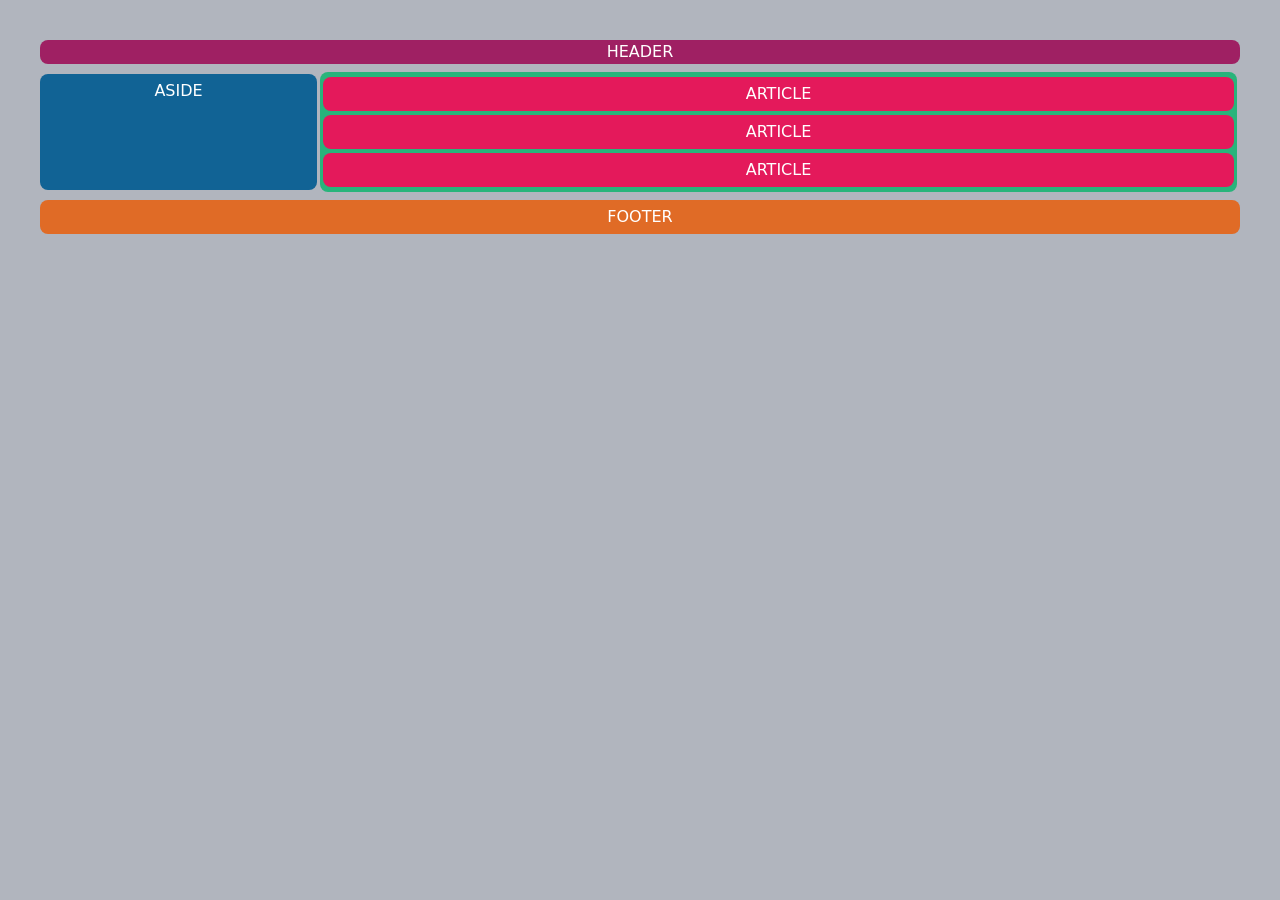
<file: index.html>
<!DOCTYPE html>
<html lang="en">
<head>
    <meta charset="UTF-8">
    <meta name="viewport" content="width=device-width, initial-scale=1.0">
    <title>Flexbox Wireframe Practice</title>
    <link rel="stylesheet" href="./css/reset.css">
    <link rel="stylesheet" href="./css/style.css">
</head>
<body>
    <header>HEADER</header>
    <div class="flex-container">
        <main>
        <div class="article-wrapper">
            <article>ARTICLE</article>
            <article>ARTICLE</article>
            <article>ARTICLE</article>
        </div>
    <aside class="aside">ASIDE</aside>
    </div></main>
    <footer>FOOTER</footer>
</body>
</html>
</file>
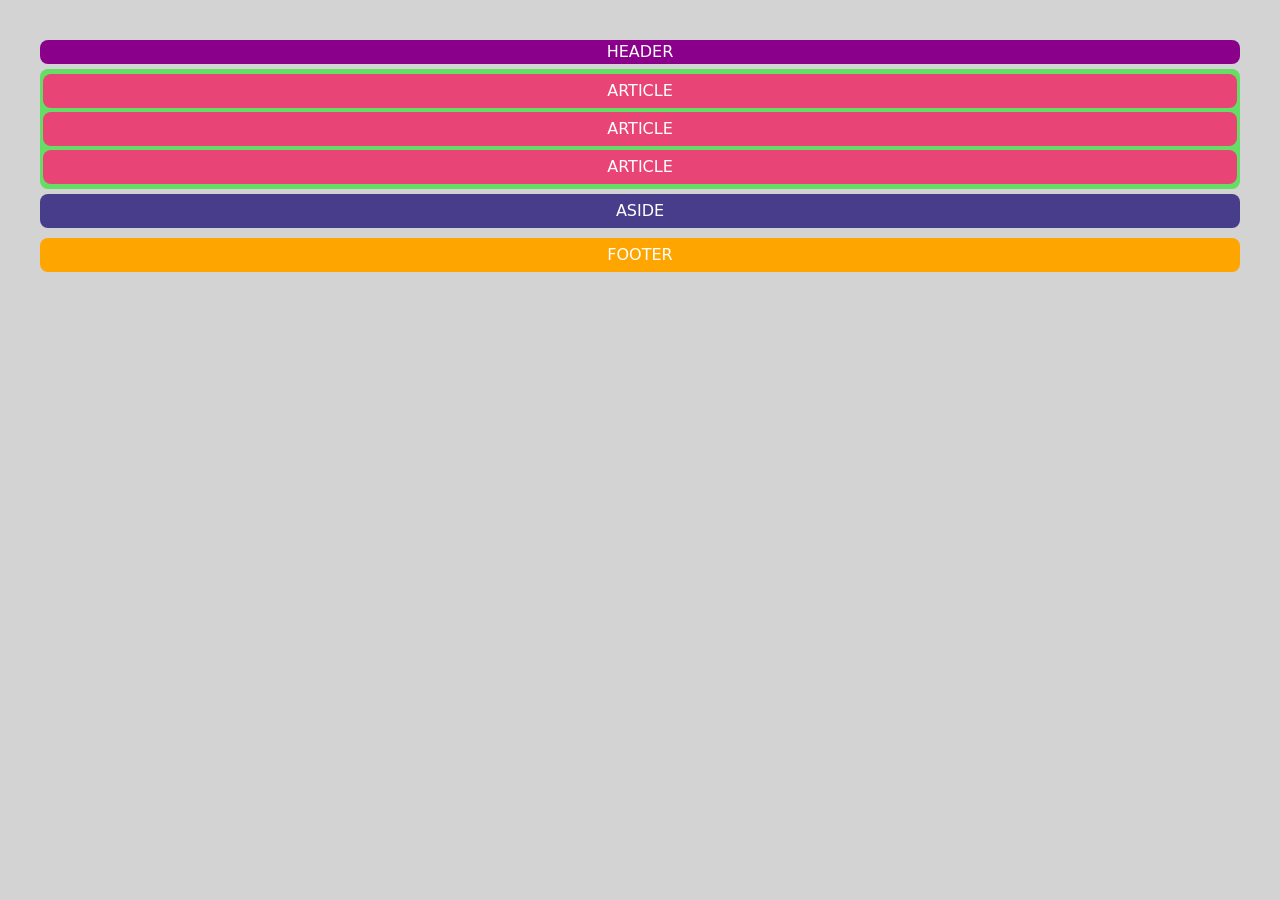
<file: Code_You_Webdev_Projects/flexbox-wireframe-practice/index.html>
<!DOCTYPE html>
<html lang="en">
<head>
    <meta charset="UTF-8">
    <meta name="viewport" content="width=device-width, initial-scale=1.0">
    <title>Flexbox Wireframe Practice</title>
    <link rel="stylesheet" href="./css/reset.css">
    <link rel="stylesheet" href="./css/style.css">
</head>
<body>
    <header>HEADER</header>
    <div class="flex-container">
        <div class="article-wrapper">
            <article>ARTICLE</article>
            <article>ARTICLE</article>
            <article>ARTICLE</article>
        </div>
        <aside>ASIDE</aside>
    </div>
    <footer>FOOTER</footer>
</body>
</html>
</file>
<file: css/style.css>
body {
    padding: 40px;
    background-color: #B1B5BE;
}

.flex-container {
   display: flex;
   flex-flow: column wrap;
   justify-content: center;
   align-items: center;
   width: 100%;
}

header, .article-wrapper, article, aside, footer {
    border-radius: .5rem;
}

header {
    background-color: #9F2063;
    color: white;
    text-align: center;
    margin-bottom: 5px;
    width: 100%;
}

.article-wrapper {
    display: flex;
    flex-flow: column wrap;
    justify-content: center;
    align-items: center;
    background-color: #28B47B;
    margin: 3px;
    padding: 3px;
    width: 100%;
}

.article-wrapper > article {
    background-color: #E4195B;
    color: white;
    text-align: center;
    margin: 2px 0;
    padding: 5px;
    width: 100%;
}

aside {
    background-color: #116395;
    text-align: center;
    color: white;
    margin: 5px 0;
    padding: 5px;
    width: 100%;
}

footer {
    background-color: #E06B26;
    color: white;
    text-align: center;
    margin: 5px 0;
    padding: 5px;
    width: 100%;
}

@media screen and (min-width: 769px) {
    body {
        padding: 40px;
        background-color: #B1B5BE;
    }
    
    .flex-container {
       display: flex;
       flex-direction: row;
       width: 100%;
       height: 100%;
    }
    
    header, .article-wrapper, article, aside, footer {
        border-radius: .5rem;
    }
    
    header {
        background-color: #9F2063;
        flex: 0 0 auto; 
        color: white;
        text-align: center;
        margin-bottom: 5px;
        width: 100%;
    }

    main {
        display: flex; 
        flex: 1 1 auto;
        flex-direction: row-reverse;
    }
    
    article-wrapper {
        display: flex;
        flex-direction: column;
        justify-content: center;
        align-items: center;
        background-color: #28B47B;
        margin: 3px;
        padding: 3px;
        width: 100%;
    }
    
    article {
        background-color: #E4195B;
        color: white;
        text-align: center;
        margin: 2px 0;
        padding: 5px;
        width: 100%;
    }
    
    aside {
        flex: 0 1 30%;
        background-color: #116395;
        text-align: center;
        color: white;
        margin: 5px 0;
        padding: 5px;
        width: 100%;
    }
    
    footer {
        background-color: #E06B26;
        color: white;
        text-align: center;
        margin: 5px 0;
        padding: 5px;
        width: 100%;
    }
}
</file>
<file: Code_You_Webdev_Projects/flexbox-wireframe-practice/css/style.css>
body {
    padding: 40px;
    background-color: lightgray;
}

.flex-container {
   display: flex;
   flex-flow: column wrap;
   justify-content: center;
   align-items: center;
   width: 100%;
}

header, .article-wrapper, article, aside, footer {
    border-radius: .5rem;
}

header {
    background-color: darkmagenta;
    color: white;
    text-align: center;
    margin-bottom: 5px;
    /* width: 100%; */
}

.article-wrapper {
    display: flex;
    flex-flow: column wrap;
    justify-content: center;
    align-items: center;
    background-color: rgb(100, 222, 100);
    /* margin: 3px; */
    padding: 3px;
    width: 100%;
}

.article-wrapper > article {
    background-color: rgb(232, 68, 117);
    color: white;
    text-align: center;
    margin: 2px 0;
    padding: 5px;
    width: 100%;
}

.flex-container > aside {
    background-color: darkslateblue;
    text-align: center;
    color: white;
    margin: 5px 0;
    padding: 5px;
    width: 100%;
}

footer {
    background-color: orange;
    color: white;
    text-align: center;
    margin: 5px 0;
    padding: 5px;
    /* width: 100%; */
}
</file>
